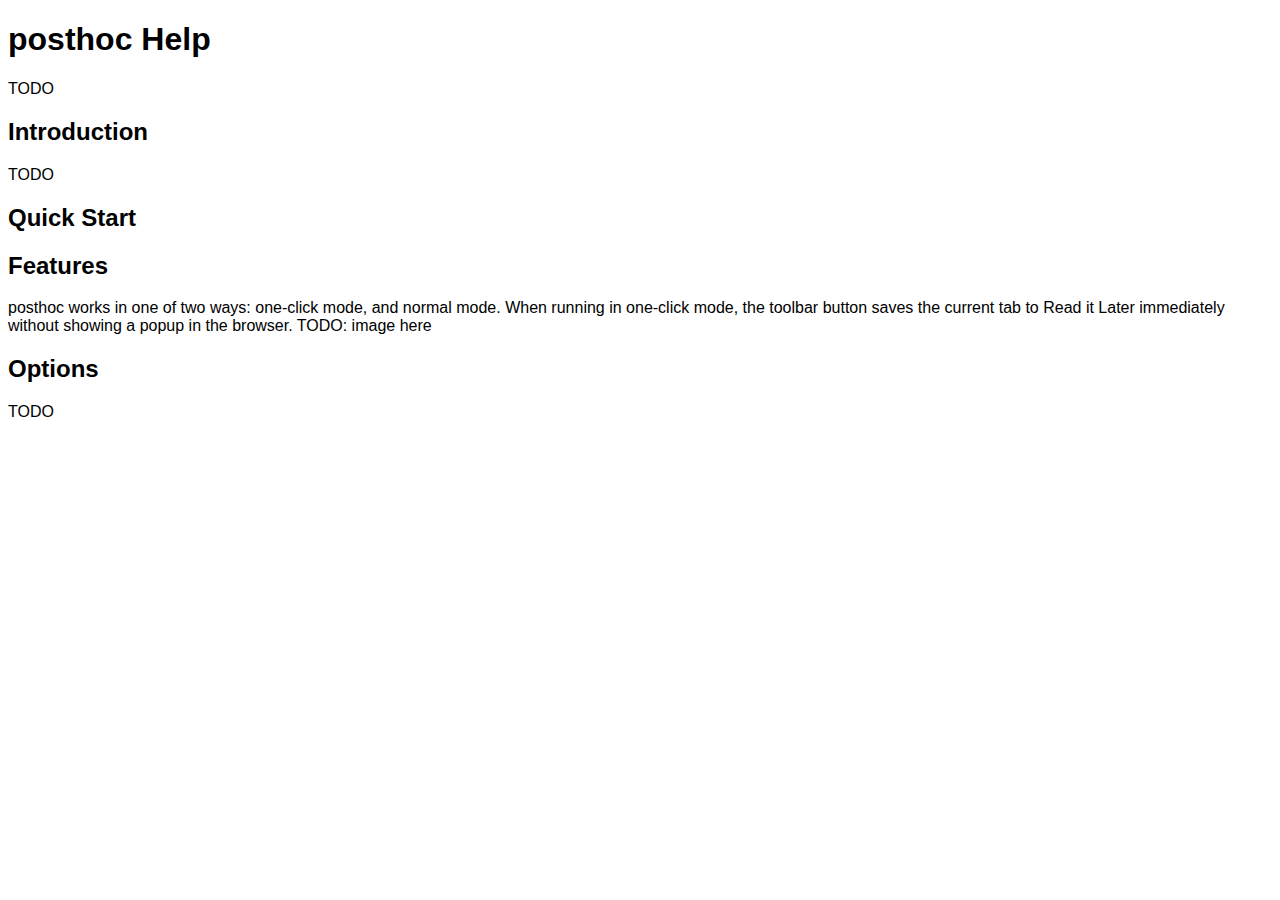
<file: src/main/help/index.html>
<!DOCTYPE html>
<html>
<head>
	<title>posthoc Help</title>
	<link rel="stylesheet" type="text/css" href="../chromeitlater.css" />
</head>
<body>
	<h1>posthoc Help</h1>
	TODO
	<h2>Introduction</h2>        
	TODO
	<h2>Quick Start</h2>
	<h2>Features</h2>        
	posthoc works in one of two ways: one-click mode, and normal mode. When running in one-click mode, the toolbar button saves the current tab to Read it Later immediately without showing a popup in the browser.
	
	TODO: image here
	
	
	<h2>Options</h2>        
	TODO
</body>
</html>
</file>
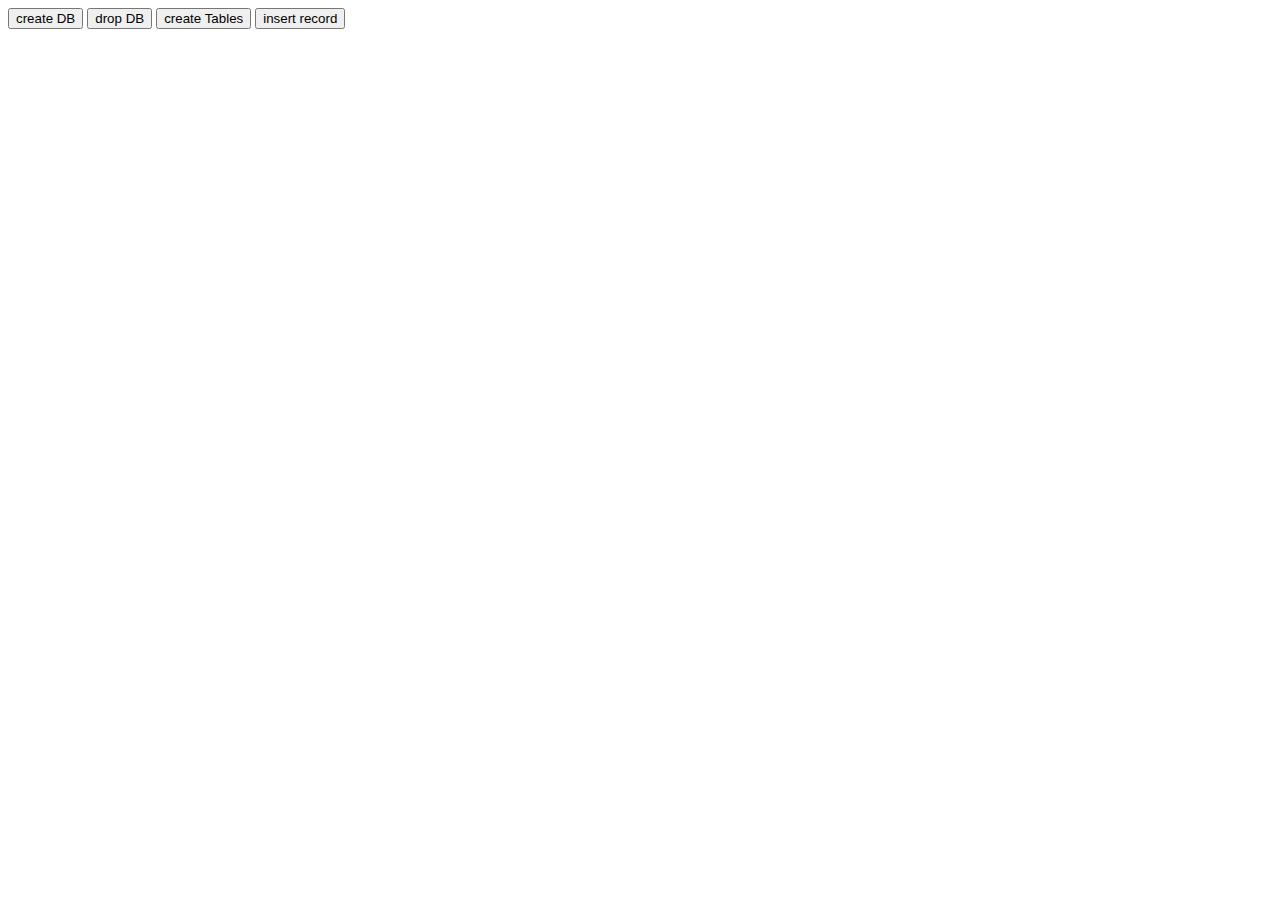
<file: spikes/database/database.html>
<html>
<head>
	<meta http-equiv="Content-type" content="text/html; charset=utf-8">
	<title>database</title>

	<script type="text/javascript" charset="utf-8">
	function createDB() {
		console.log('creating db'); 

		try {
			if (window.openDatabase) {
				db = openDatabase("DBTest", "1.0", "Test Database", 200000);
				if (!db)
				alert("Failed to open the database on disk.  This is probably because the"
				+ "version was bad or there is not enough space left in this "
				+ "domain's quota");
				} else
				alert("Couldn't open the database.  Please try with a WebKit nightly with this feature enabled");
			} catch(err) { 
				console.log(err);
				return;
			}              
			console.log('db created');
		}

		function dropDB() {
			console.log('dropping db');
		}                             

		function createTables(){
			console.log('creating tables');
			var db = openDatabase("DBTest", "1.0", "Test Database", 200000);
			db.transaction(function(tx) 
			{    
				tx.executeSql('create table item(id integer primary key autoincrement	, url text, title text, stamp text)', 
				[], 
				function (tx, rs) { console.log(rs); }, 
				function (tx, err) { console.log(err); } );
			});
		}  

		function insert(){
			console.log('inserting record');
			chrome.tabs.getSelected(null, 
				function(tab) { 
					
					var db = openDatabase("DBTest", "1.0", "Test Database", 200000);
					db.transaction(
						function(tx) {                
							console.debug(tab);
							tx.executeSql('insert into item (id, url, title, stamp) values (null, \'' + tab.url + '\',\'' + tab.title + '\', datetime(\'now\'))', 
							//tx.executeSql('select * from item',
							[], 
							function (tx, rs) { console.log(rs); }, 
							function (tx, err) { console.log(err); }
						);

					}
				);
			}
		);					

		}                   

		</script>
	</head>            
	<body id="database" onload="">
		<button onclick='createDB()'>create DB</button>             
		<button onclick='dropDB()'>drop DB</button>             
		<button onclick='createTables()'>create Tables</button>             
		<button onclick='insert()'>insert record</button>
		<div id="data">

		</div>
	</body>

	</html>
</file>
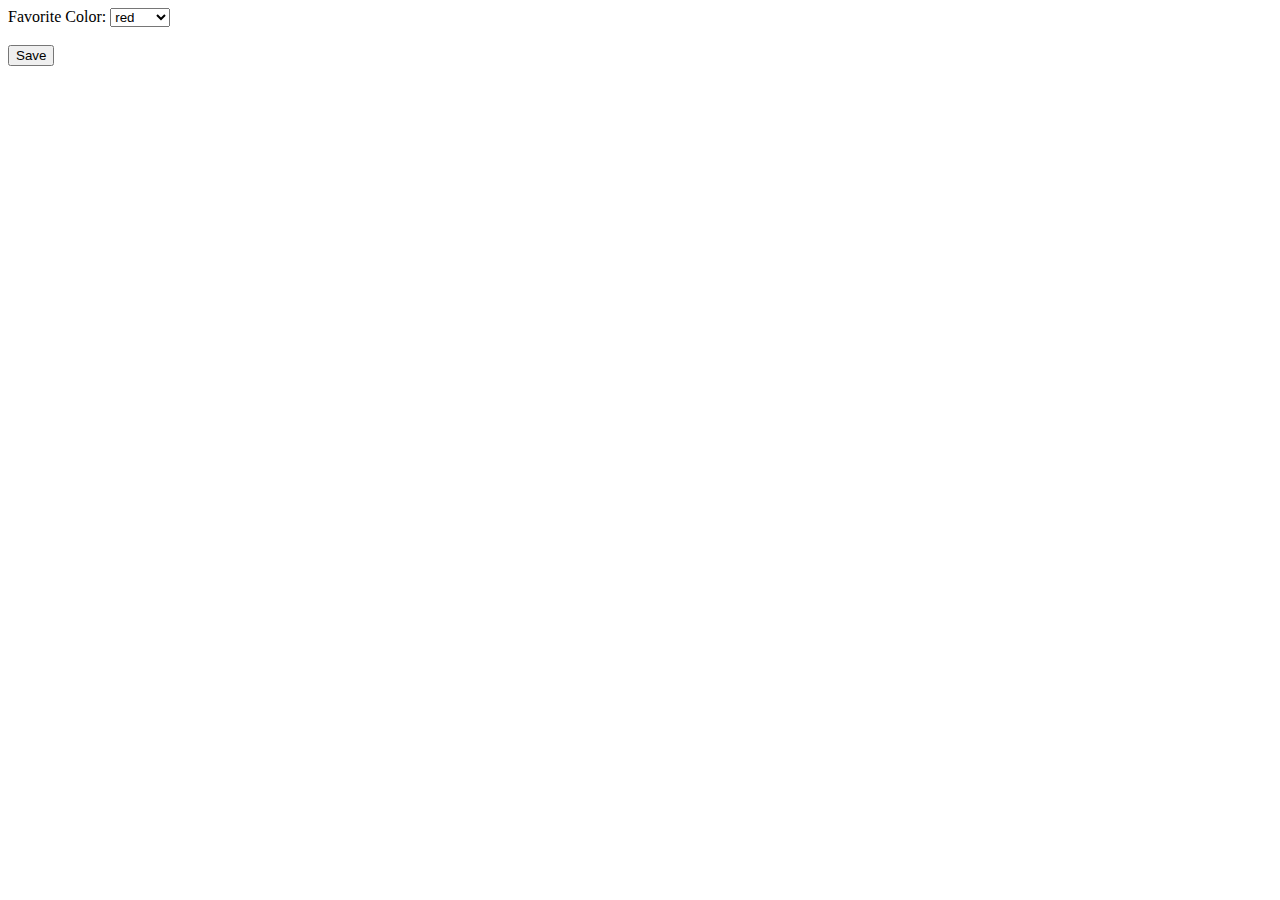
<file: spikes/hello world/options.html>
<html>
<head><title>My Test Extension Options</title></head>
<script type="text/javascript">

// Saves options to localStorage.
function save_options() {
  var select = document.getElementById("color");
  var color = select.children[select.selectedIndex].value;
  localStorage["favorite_color"] = color;

  // Update status to let user know options were saved.
  var status = document.getElementById("status");
  status.innerHTML = "Options Saved.";
  setTimeout(function() {
    status.innerHTML = "";
  }, 1500);
}

// Restores select box state to saved value from localStorage.
function restore_options() {
  var favorite = localStorage["favorite_color"];
  if (!favorite) {
    return;
  }
  var select = document.getElementById("color");
  for (var i = 0; i < select.children.length; i++) {
    var child = select.children[i];
    if (child.value == favorite) {
      child.selected = "true";
      break;
    }
  }
}

</script>

<body onload="restore_options()">

Favorite Color:
<select id="color">
 <option value="red">red</option>
 <option value="green">green</option>
 <option value="blue">blue</option>
 <option value="yellow">yellow</option>
</select>

<div id="status">
	
</div>

<br>
<button onclick="save_options()">Save</button>
</body>
</html>
</file>
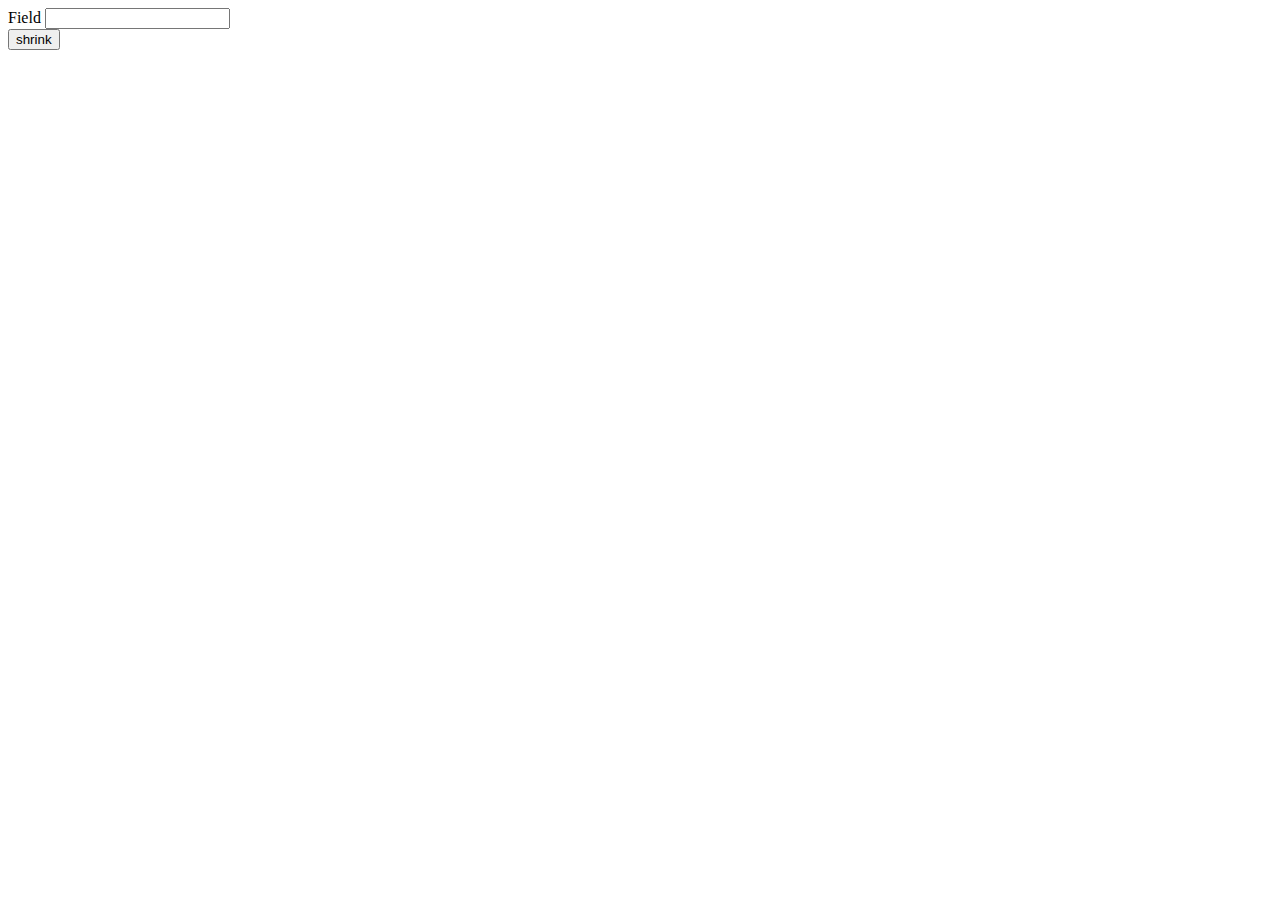
<file: spikes/popup-resize/popup.html>
<!DOCTYPE HTML><!-- this doesn't seem to work-->
<html>
<head>
	<script type="text/javascript" charset="utf-8">
	
	function clicked(){
		container.innerHTML = "<small>did it shrink?</small>";
	}

	</script>
</head>           

<body id="popup">
	<div id="container">
		<label for="title">Field</label> <input type="text" name="data" value="" id="data"><br/>
		<button onClick='clicked()'>shrink</button>
	</div>
</body>
</html>
</file>
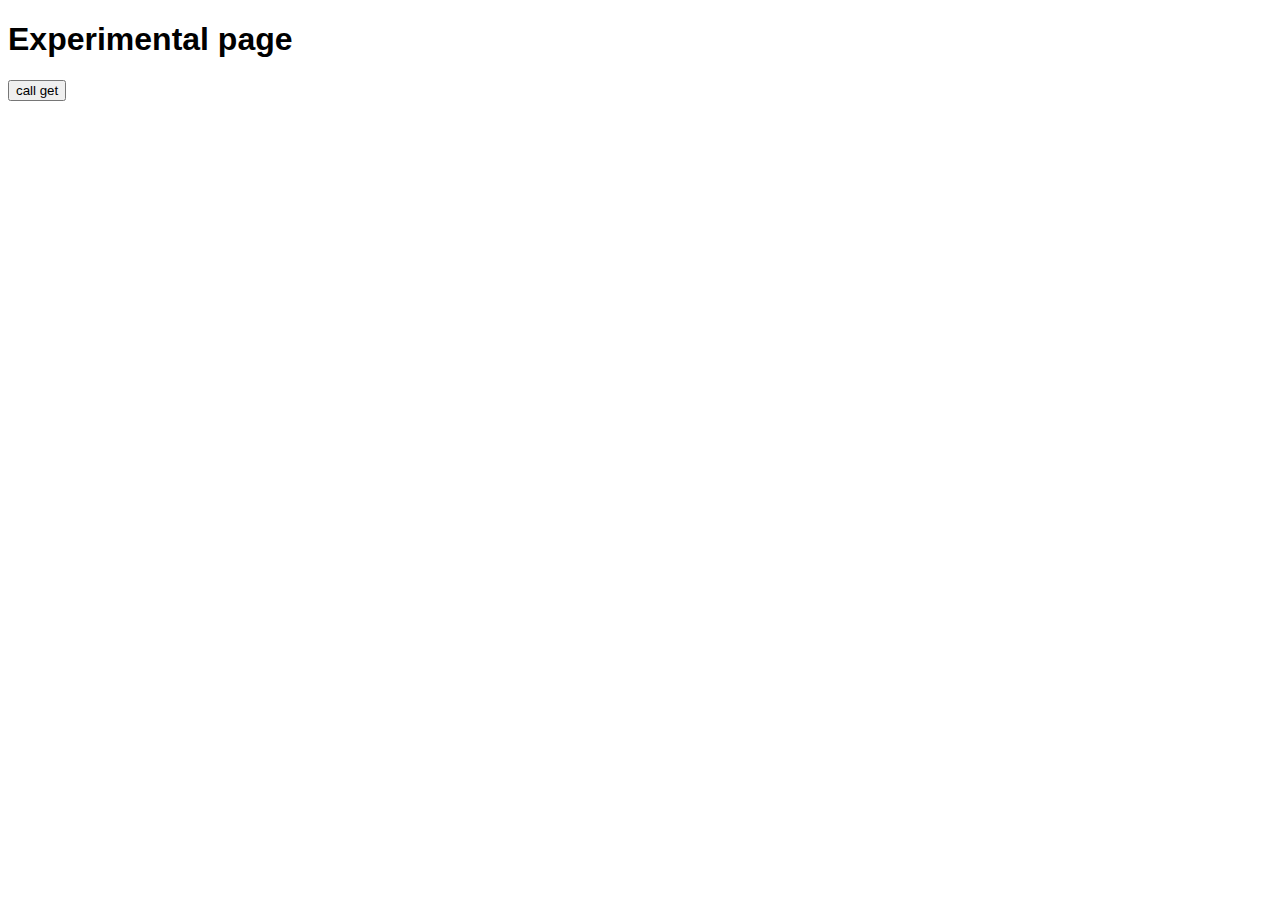
<file: src/main/experimental.html>
<!-- 
Copyright 2010 Kenneth Liu.

This file is part of ChromeItLater.

ChromeItLater is free software: you can redistribute it and/or modify
it under the terms of the GNU General Public License as published by
the Free Software Foundation, either version 2 of the License, or
any later version.

ChromeItLater is distributed in the hope that it will be useful,
but WITHOUT ANY WARRANTY; without even the implied warranty of
MERCHANTABILITY or FITNESS FOR A PARTICULAR PURPOSE.  See the
GNU General Public License for more details.

You should have received a copy of the GNU General Public License
along with ChromeItLater.  If not, see <http://www.gnu.org/licenses/>.
-->
<!DOCTYPE HTML>
<html>
<head>
	<link rel="stylesheet" type="text/css" href="chromeitlater.css" />
	<script src="readitlater-client.js"></script>
	<script src="common.js"></script> 
	<script type="text/javascript" charset="utf-8">

	function loaded() {

	}        

	function callGet(){
		alert('calling api get');
		get(localStorage.username, localStorage.password, function(status, responsetext) {
			console.log(responsetext);
        	callGetResults.innerText = responsetext;
		});
	}

</script>
</head>           

<body id="popup" onload="loaded()">
	<h1>Experimental page</h1>
	<div>
		<input type="button" name="get" value="call get" id="get" onclick="callGet()">
		<div id='callGetResults'>
		</div>
	</div>
</body>
</html>
</file>
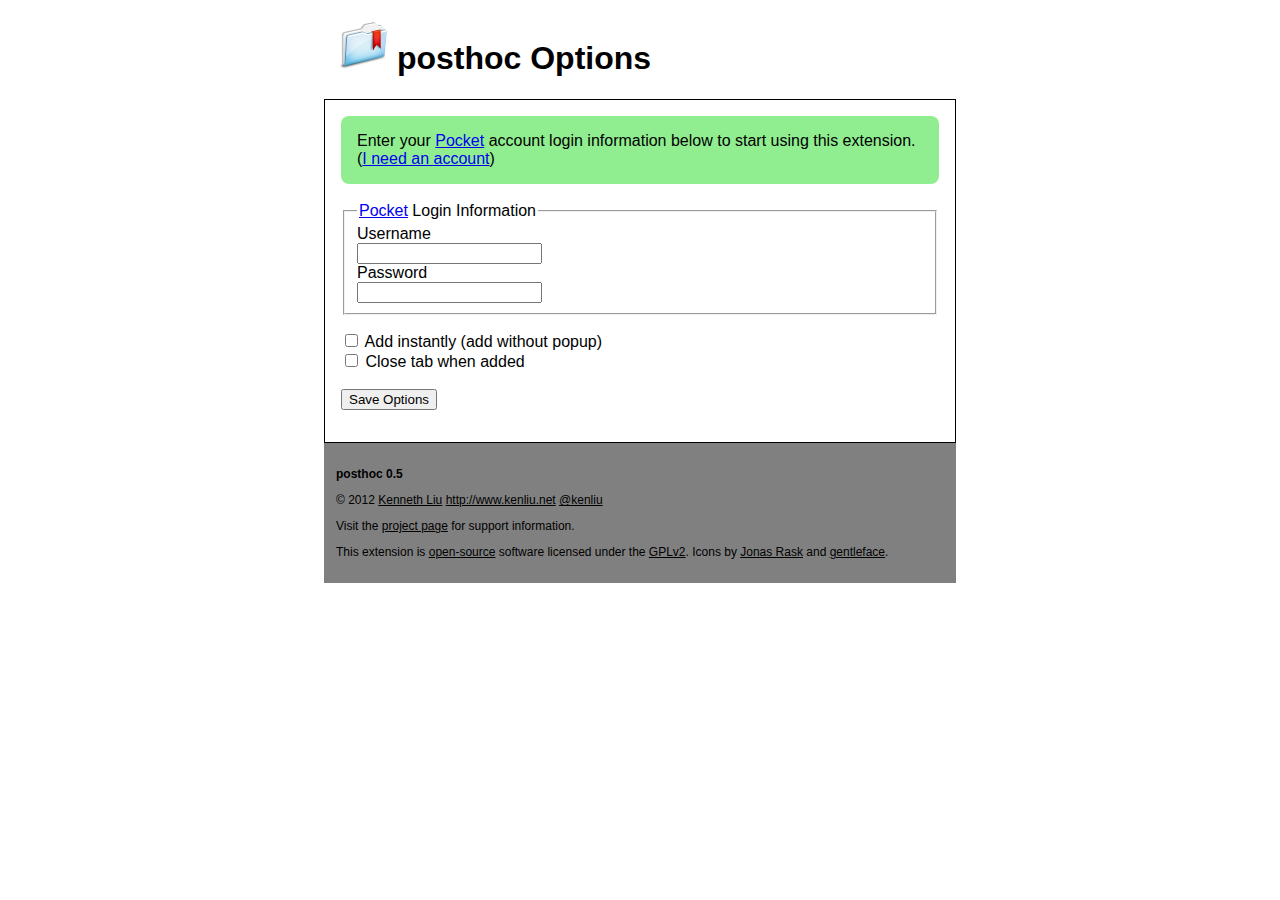
<file: src/main/options.html>
<!DOCTYPE html>
<!--
	Copyright 2012 Kenneth Liu.

	This file is part of posthoc.

    posthoc is free software: you can redistribute it and/or modify
    it under the terms of the GNU General Public License as published by
    the Free Software Foundation, either version 2 of the License, or
    any later version.

    posthoc is distributed in the hope that it will be useful,
    but WITHOUT ANY WARRANTY; without even the implied warranty of
    MERCHANTABILITY or FITNESS FOR A PARTICULAR PURPOSE.  See the
    GNU General Public License for more details.

    You should have received a copy of the GNU General Public License
    along with posthoc.  If not, see <http://www.gnu.org/licenses/>.
-->
<html>
<head>
	<title>posthoc Options</title>
	<link rel="stylesheet" type="text/css" href="css/chromeitlater.css" />
	<script src="lib/jquery-1.7.2.min.js"></script>
	<script src="js/common.js"></script>
	<script src="js/options.js"></script>
</head>

<body>
	<div id="options_container">
		<div id="options_header">
			<h1 id="chromeitlater_options"><img src="folder-library-icon_48.png"/>&nbsp;posthoc Options</h1>
		</div>
		<div id="options_content">
			<div id="flash" style="display:none"></div><br/>
			<fieldset>
				<legend><a href="http://www.getpocket.com">Pocket</a> Login Information</legend>
				<div>
					<div>
						<label for="username">Username</label><br />
						<input type="text" name="username" value="" id="username" size="20" maxlength="20">
					</div>
					<div>
						<label for="password">Password</label><br />
						<input type="password" name="password" value="" id="password" size="20" maxlength="20">
					</div>
				</div>
			</fieldset>
			<p>
				<input type="checkbox" name="add_instantly" value="" id="add_instantly" required>
				<label for="add_instantly">Add instantly (add without popup)</label><br/>

				<input type="checkbox" name="close_tab_when_added" value="" id="close_tab_when_added" required>
				<label for="close_tab_when_added">Close tab when added</label><br/>

				<!-- TODO add way to check password? -->
				<!-- TODO disable save button if options unchanged? -->
				<br/>
				<button id="save-btn">Save Options</button>
			</p>
		</div>
		<div id="options_footer">
			<p><b>posthoc 0.5</b></p>
			<p>
				&copy; 2012 <a href="http://github.com/kenliu">Kenneth Liu</a>
				<a href="http://www.kenliu.net">http://www.kenliu.net</a>
				<a href="http://www.twitter.com/kenliu">@kenliu</a>
			</p>
			<p>
				Visit the <a href="http://kenliu.github.com/chromeitlater/">project page</a> for support information.
			</p>
			<p>This extension is <a href="http://github.com/kenliu/chromeitlater">open-source</a> software licensed under the
				<a href="http://www.gnu.org/licenses/gpl-2.0.html">GPLv2</a>. Icons by <a href="http://www.jonasraskdesign.com/">Jonas Rask</a> and
				<a href="http://www.gentleface.com">gentleface</a>.
			</p>
		</div>
	</div>
</body>
</html>
</file>
<file: src/main/chromeitlater.css>
/* 
Copyright 2012 Kenneth Liu.

This file is part of ChromeItLater.

ChromeItLater is free software: you can redistribute it and/or modify
it under the terms of the GNU General Public License as published by
the Free Software Foundation, either version 2 of the License, or
any later version.

ChromeItLater is distributed in the hope that it will be useful,
but WITHOUT ANY WARRANTY; without even the implied warranty of
MERCHANTABILITY or FITNESS FOR A PARTICULAR PURPOSE.  See the
GNU General Public License for more details.

You should have received a copy of the GNU General Public License
along with ChromeItLater.  If not, see <http://www.gnu.org/licenses/>.
*/

/* @import url(http://fonts.googleapis.com/css?family=Arimo&subset=latin);
*/

body {
	font-family: helvetica, arial, sans-serif;
}

/*fieldset {
	border-radius: .25em;
}*/

/**************************
* Styles for the options page
***************************/

#options_footer a:link { color: black; text-decoration:underline; }
#options_footer a:visited { color: black; text-decoration:underline; }
#options_footer a:hover { color: black; text-decoration:underline; }
#options_footer a:active { color: black; text-decoration:underline; }
 
#flash {
	border-radius: .5em;
}

.flashError {
	padding: 1em;
	background-color: Red;
} 

.flashMessage {          
	padding: 1em;
	background-color: LightGreen;
}                       

#options_header {
	padding-left: 1em;
}

#options_container {
	width: 50%;
	margin-left: auto;
	margin-right: auto;
}

#options_content {
	border: 1px solid black;
	padding: 1em;	
}

#options_footer {
	padding: 1em;	
	font-size: .75em;
	background-color: gray;
}
</file>
<file: src/main/css/chromeitlater.css>
/* 
Copyright 2012 Kenneth Liu.

This file is part of QuickPocket.

QuickPocket is free software: you can redistribute it and/or modify
it under the terms of the GNU General Public License as published by
the Free Software Foundation, either version 2 of the License, or
any later version.

QuickPocket is distributed in the hope that it will be useful,
but WITHOUT ANY WARRANTY; without even the implied warranty of
MERCHANTABILITY or FITNESS FOR A PARTICULAR PURPOSE.  See the
GNU General Public License for more details.

You should have received a copy of the GNU General Public License
along with QuickPocket.  If not, see <http://www.gnu.org/licenses/>.
*/

/* @import url(http://fonts.googleapis.com/css?family=Arimo&subset=latin);
*/

body {
	font-family: helvetica, arial, sans-serif;
}

/*fieldset {
	border-radius: .25em;
}*/

/**************************
* Styles for the options page
***************************/

#options_footer a:link { color: black; text-decoration:underline; }
#options_footer a:visited { color: black; text-decoration:underline; }
#options_footer a:hover { color: black; text-decoration:underline; }
#options_footer a:active { color: black; text-decoration:underline; }
 
#flash {
	border-radius: .5em;
}

.flashError {
	padding: 1em;
	background-color: Red;
} 

.flashMessage {          
	padding: 1em;
	background-color: LightGreen;
}                       

#options_header {
	padding-left: 1em;
}

#options_container {
	width: 50%;
	margin-left: auto;
	margin-right: auto;
}

#options_content {
	border: 1px solid black;
	padding: 1em;	
}

#options_footer {
	padding: 1em;	
	font-size: .75em;
	background-color: gray;
}
</file>
